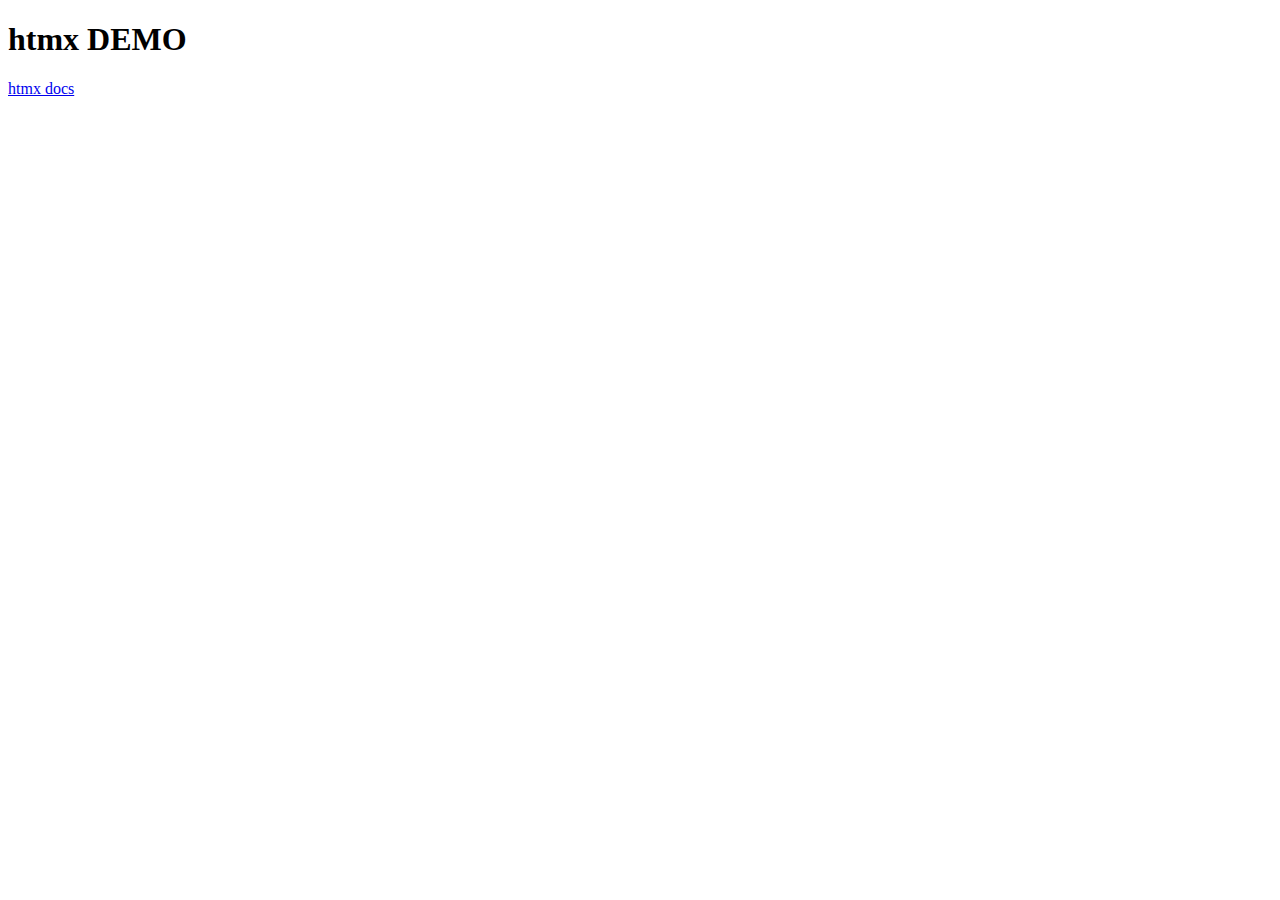
<file: htmx/index.html>
<!DOCTYPE html>
<html lang="en">
<head>
    <meta charset="UTF-8">
    <meta name="viewport" content="width=device-width, initial-scale=1.0">
    <title>Document</title>
</head>
<body>
    <h1>htmx DEMO</h1>
    <a href="https://htmx.org/">htmx docs</a>
</body>
</html>
</file>
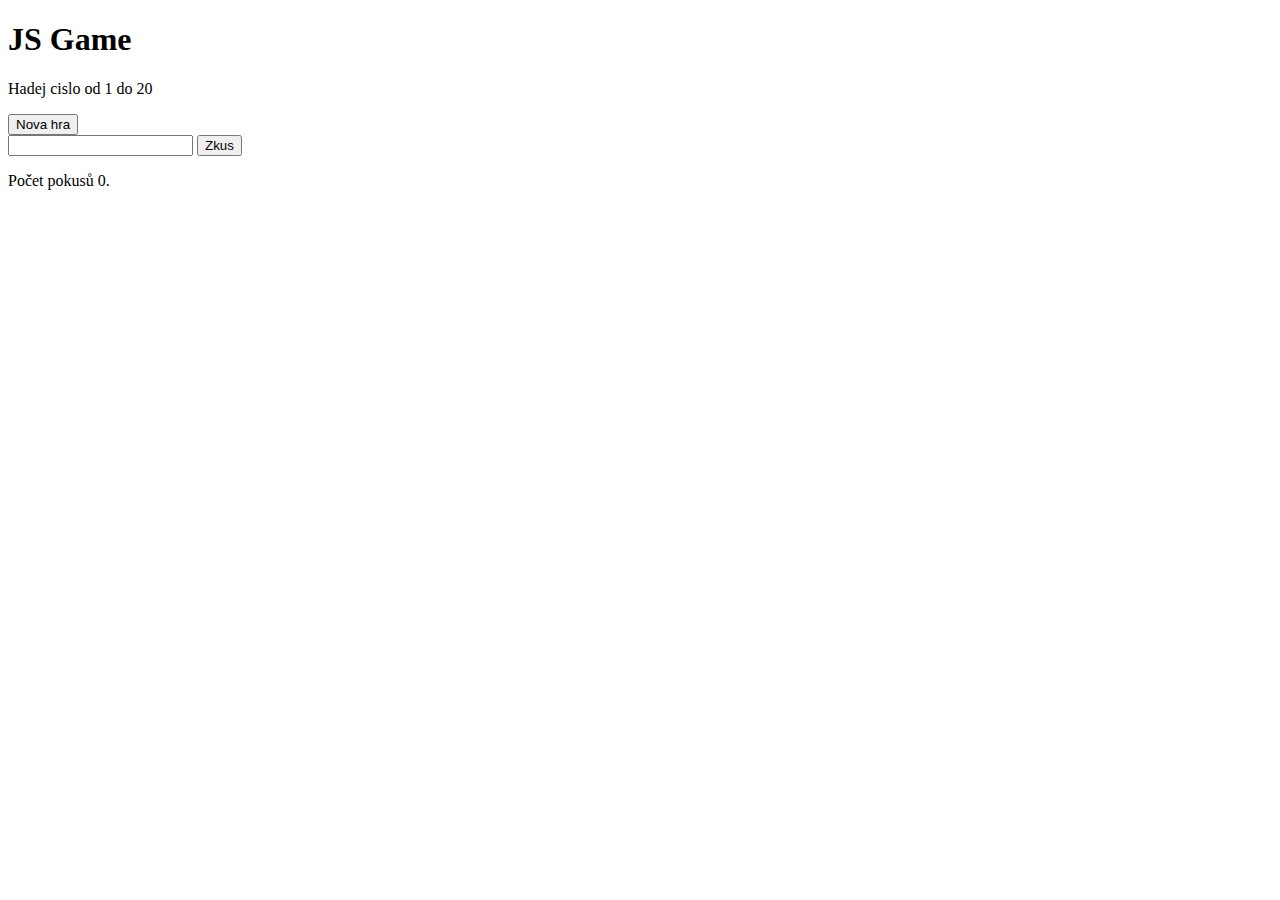
<file: jsgame/index.html>
<!DOCTYPE html>
<html lang="en">
<head>
    <meta charset="UTF-8">
    <meta name="viewport" content="width=device-width, initial-scale=1.0">
    <title>Document</title>
</head>
<body>
    <h1>JS Game</h1>
    <p>
        Hadej cislo od 1 do 20
    </p>
    <input type="button" value="Nova hra" >
    <br>
    <input id="guess" type="number" name="guess">
    <input id = "guessBtn" type="button" value="Zkus">

    <p>
        Počet pokusů <span id="attemps">0</span>.
    </p>

    <script>
        let secretNumber
        let attemps

        function newGame() {
            secretNumber = Math.floor(Math.random() * 20) + 1
            attemps = 0

            console.log ('---NEW GAME---')
            console.log ('tajne cislo je', secretNumber)
        }
        function checkGuess () {
            attemps++
            attempsEl.textContent = attemps
        }

        document.getElementById ('guessBtn').addEventListener ('click', checkGuess)
        document.getElementById ('guess').addEventListener ('keydown', function (event) {
            if (e.key === 'Enter') {
                checkGuess()
            }
        })

        newGame
    </script>
</body>
</html>
</file>
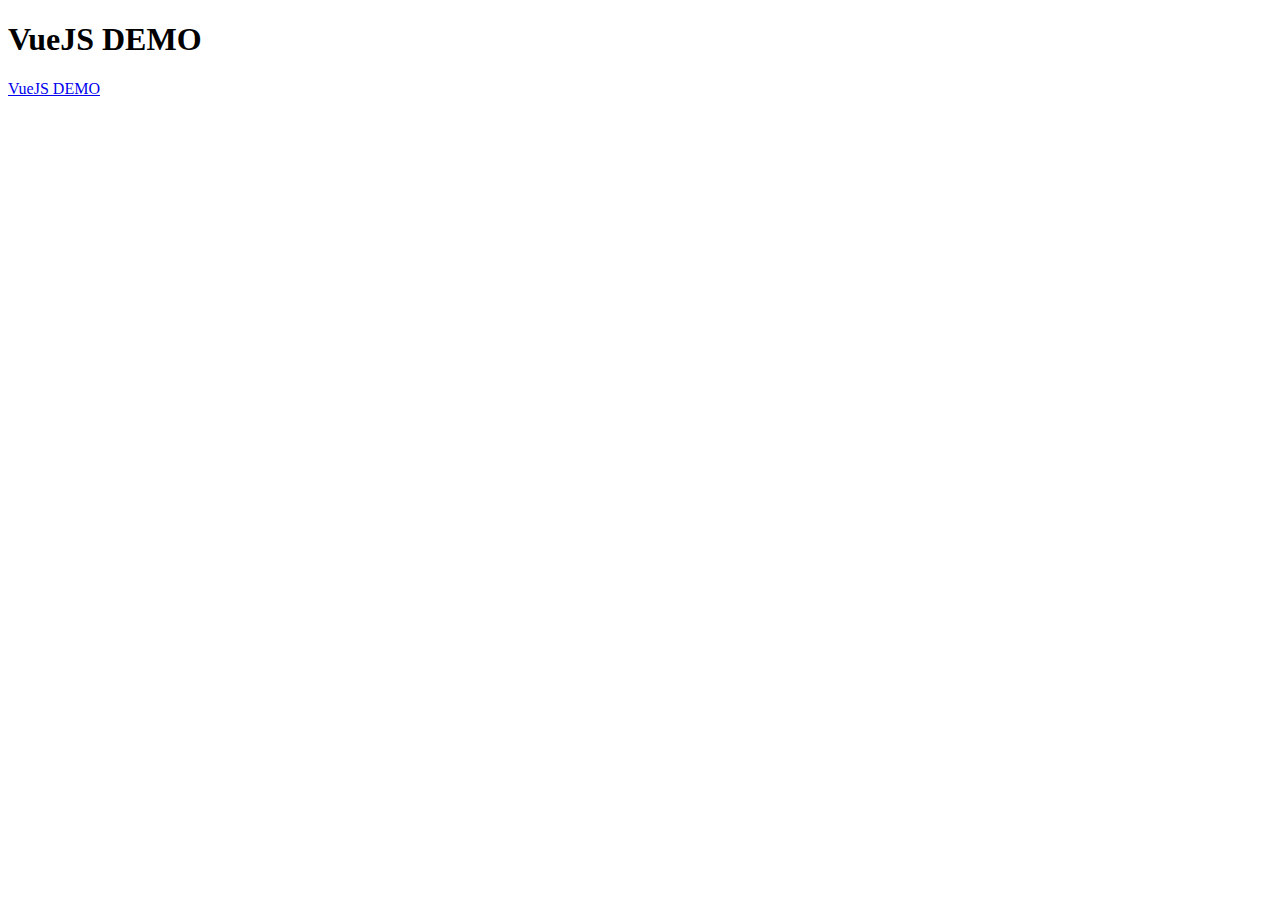
<file: vuejs/index.html>
<!DOCTYPE html>
<html lang="en">
<head>
    <meta charset="UTF-8">
    <meta name="viewport" content="width=device-width, initial-scale=1.0">
    <title>VueJS DEMO</title>
</head>
<body>
    <h1>VueJS DEMO</h1>
    <a href="https://vuejs.org/" target="_blank">VueJS DEMO</a>    
</body>
</html>
</file>
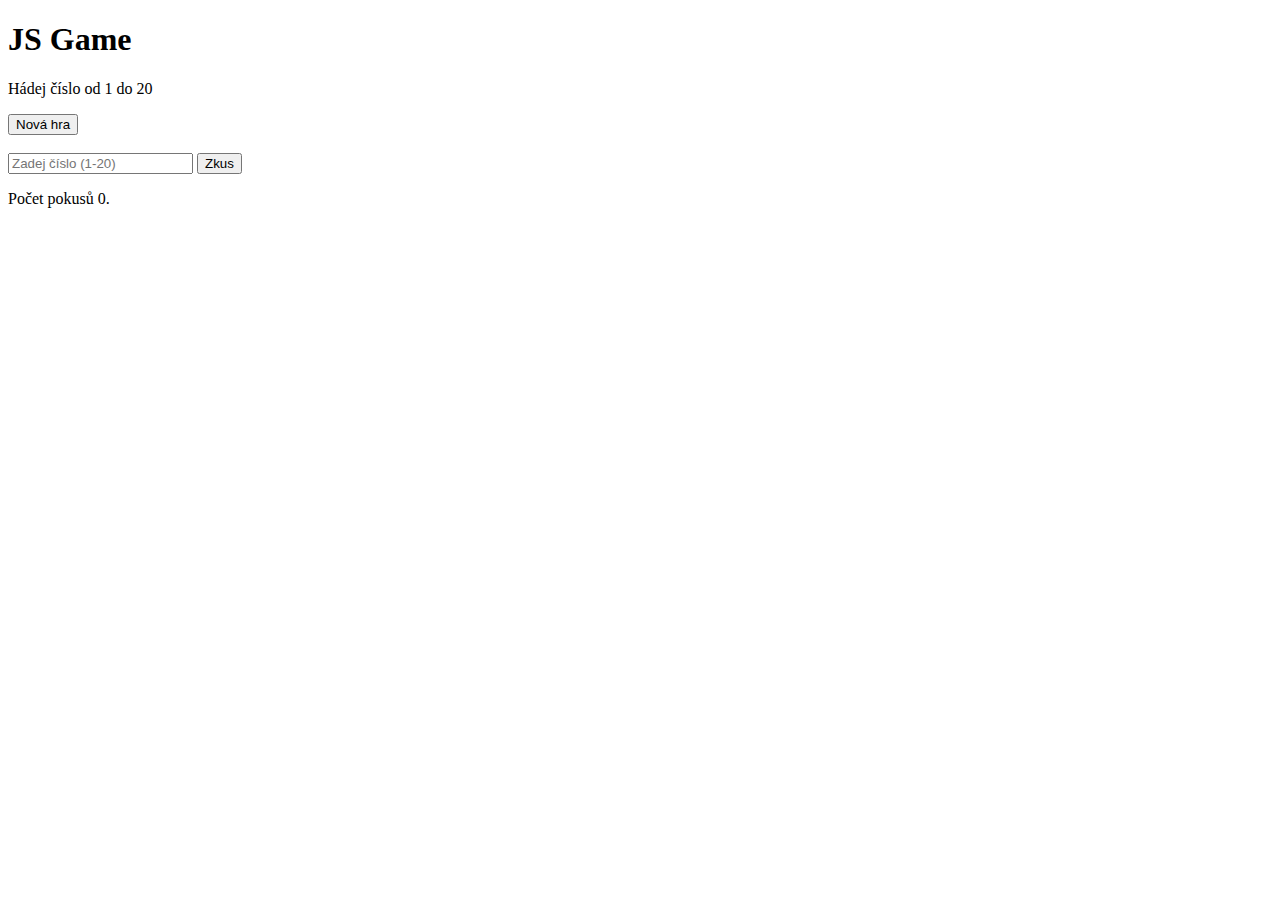
<file: jsgame/index2.html>
<!DOCTYPE html>
<html lang="cs">
<head>
    <meta charset="UTF-8">
    <meta name="viewport" content="width=device-width, initial-scale=1.0">
    <title>JS Game</title>
</head>
<body>
    <h1>JS Game</h1>
    <p>Hádej číslo od 1 do 20</p>

    <input id="newGameBtn" type="button" value="Nová hra">
    <br><br>

    <input id="guess" type="number" placeholder="Zadej číslo (1-20)">
    <input id="guessBtn" type="button" value="Zkus">

    <p id="message"></p>

    <p>Počet pokusů <span id="attempts">0</span>.</p>

    <script>
        let secretNumber;
        let attempts;
        const maxAttempts = 10;

        const messageEl = document.getElementById("message");
        const attemptsEl = document.getElementById("attempts");
        const guessInput = document.getElementById("guess");
        const guessBtn = document.getElementById("guessBtn");
        const newGameBtn = document.getElementById("newGameBtn");

        // Spuštění nové hry
        function newGame() {
            secretNumber = Math.floor(Math.random() * 20) + 1;
            attempts = 0;

            messageEl.textContent = "";
            messageEl.style.color = "black";
            attemptsEl.textContent = "0";
            guessInput.value = "";

            guessBtn.disabled = false;
            guessInput.disabled = false;

            console.log('--- NEW GAME ---');
            console.log('tajne cislo je', secretNumber);
        }

        // Konec hry při prohře
        function endGameLose() {
            messageEl.textContent = "Prohrál jsi! Došly ti pokusy.";
            messageEl.style.color = "red";
            guessBtn.disabled = true;
            guessInput.disabled = true;
            console.log("GAME OVER");
        }

        // Kontrola tipu
        function checkGuess() {
            const guess = Number(guessInput.value);

            if (!guess) {
                messageEl.textContent = "Zadej číslo!";
                return;
            }

            attempts++;
            attemptsEl.textContent = attempts;

            console.log("Hráč tipuje:", guess);

            if (attempts >= maxAttempts && guess !== secretNumber) {
                endGameLose();
                return;
            }

            if (guess === secretNumber) {
                messageEl.textContent = "Vyhrál jsi! 🎉";
                messageEl.style.color = "green";
                guessBtn.disabled = true;
                guessInput.disabled = true;
                console.log("Hráč vyhrál!");
            } else if (guess < secretNumber) {
                messageEl.textContent = "Zkus větší číslo.";
            } else {
                messageEl.textContent = "Zkus menší číslo.";
            }
        }

        // Eventy
        guessBtn.addEventListener("click", checkGuess);

        guessInput.addEventListener("keydown", function(event) {
            if (event.key === 'Enter') checkGuess();
        });

        newGameBtn.addEventListener("click", newGame);

        // Start hry automaticky
        newGame();
    </script>
</body>
</html>
</file>
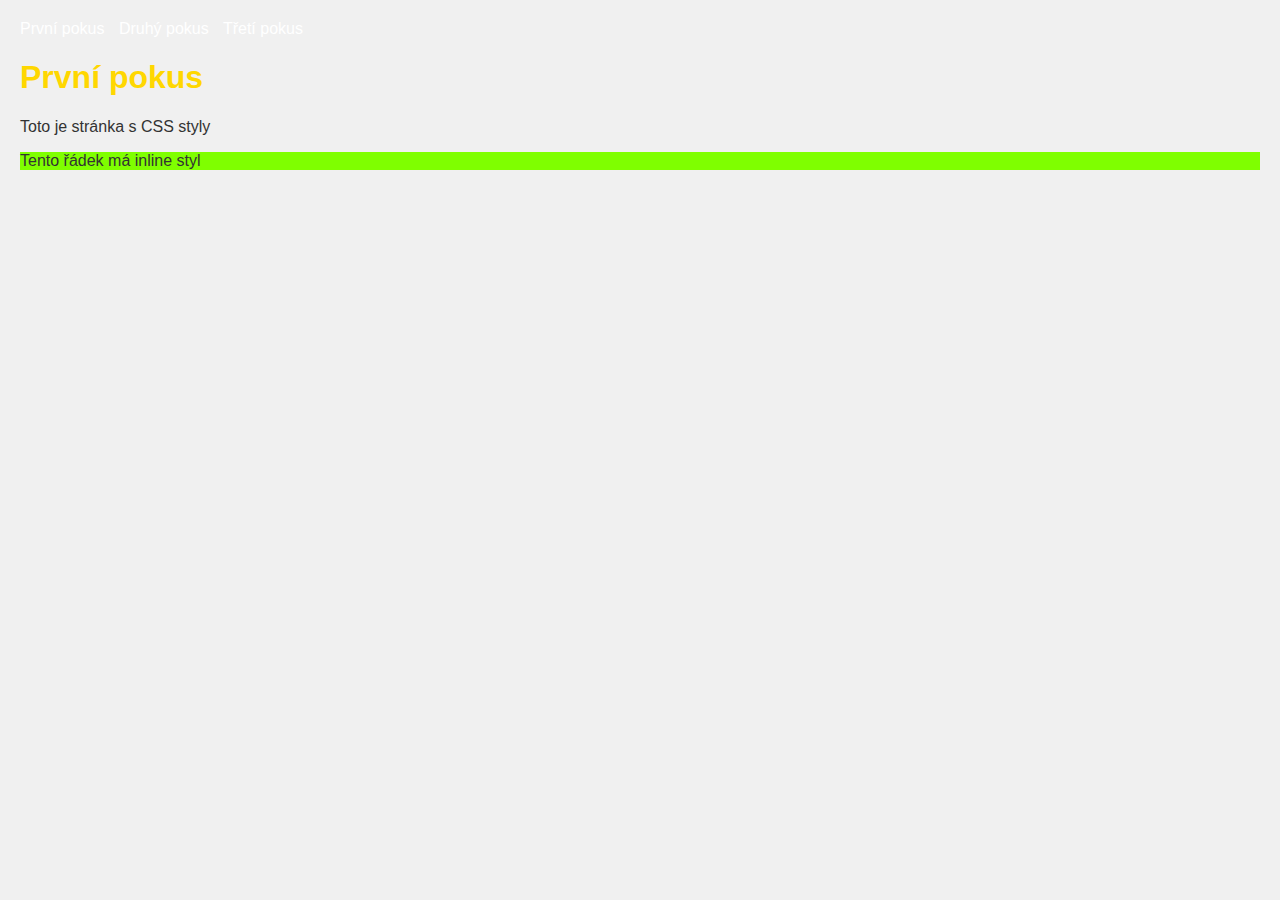
<file: prvni_web/pokus1.html>
<!DOCTYPE html>
<html lang="en">
<head>
    <meta charset="UTF-8">
    <title>První pokus</title>
    <link rel="stylesheet" href="style.css">
</head>
<body>
    <nav>
        <a href="pokus1.html">První pokus</a>
        <a href="pokus2.html">Druhý pokus</a>
        <a href="pokus3.html">Třetí pokus</a>
    </nav>

    <h1 style="color: gold;">První pokus</h1>
    <p>Toto je stránka s CSS styly</p>
    <p style="background-color: chartreuse;">Tento řádek má inline styl</p>
    
</body>
</html>
</file>
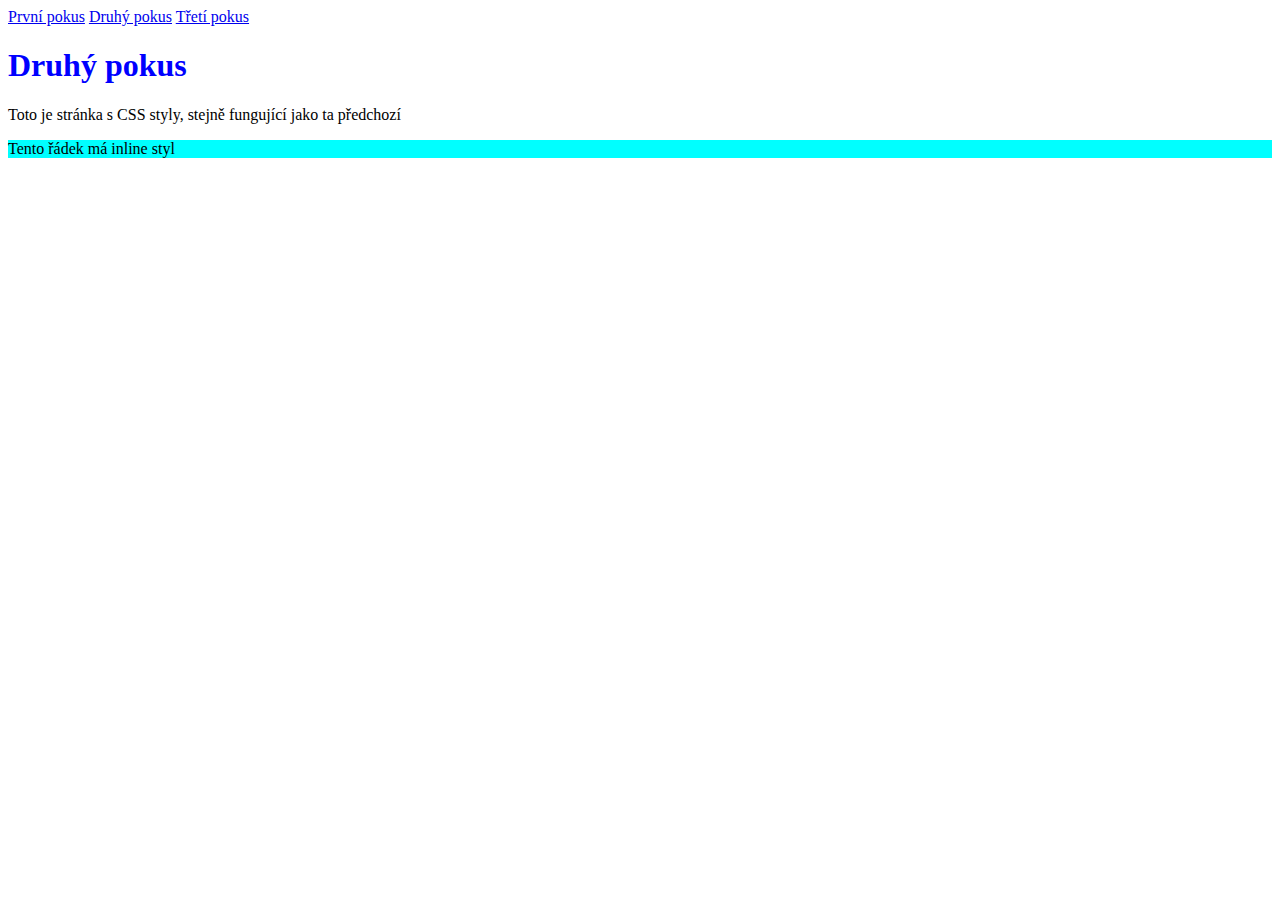
<file: prvni_web/pokus2.html>
<!DOCTYPE html>
<html lang="en">
<head>
    <meta charset="UTF-8">
    <title>Druhý pokus</title>
</head>
<body>
     <nav>
        <a href="pokus1.html">První pokus</a>
        <a href="pokus2.html">Druhý pokus</a>
        <a href="pokus3.html">Třetí pokus</a>
    </nav>

    <h1 style="color: blue;">Druhý pokus</h1>
    <p>Toto je stránka s CSS styly, stejně fungující jako ta předchozí</p>
    <p style="background-color:aqua;">Tento řádek má inline styl</p>    
</body>
</html>
</file>
<file: prvni_web/style.css>
body {
  font-family: Arial, sans-serif;
  background-color: #f0f0f0;
  color: #333;
  margin: 20px;
}

header {
  background-color: #333;
  color: white;
  padding: 10px;
}

nav a {
  color: white;
  margin-right: 10px;
  text-decoration: none;
}

nav a:hover {
  text-decoration: underline;
}
</file>
